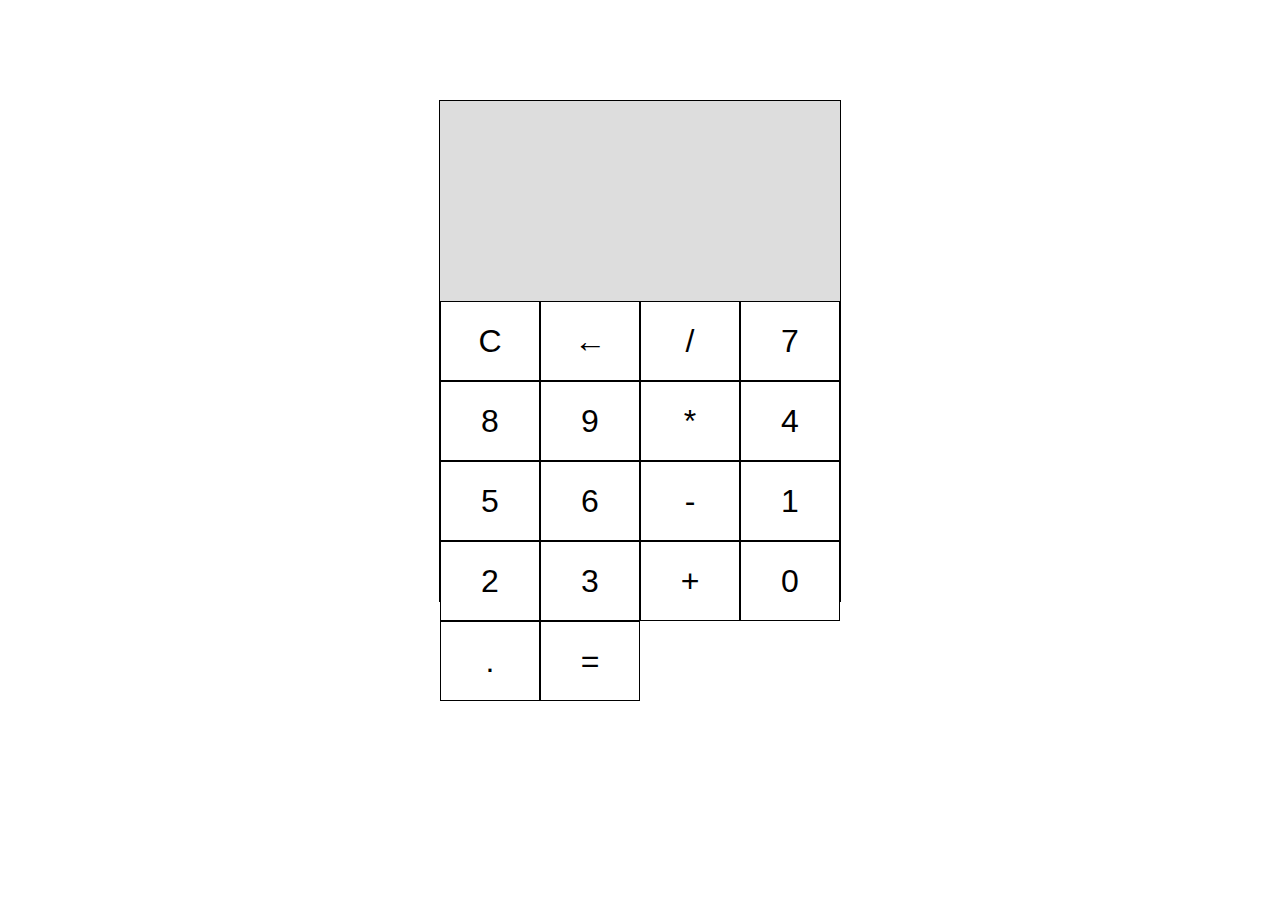
<file: Html/Calculator/Index.html>
<!DOCTYPE html>
<html lang="en">
<head>
    <meta charset="UTF-8">
    <meta http-equiv="X-UA-Compatible" content="IE=edge">
    <style>
        #calculator {
  width: 400px;
  height: 500px;
  margin: 100px auto;
  border: 1px solid #000;
}

.display {
  width: 100%;
  height: 200px;
  background-color: #ddd;
  padding: 10px;
  box-sizing: border-box;
  text-align: right;
  font-size: 2em;
}

.buttons {
  display: flex;
  flex-wrap: wrap;
}

button {
  width: 100px;
  height: 80px;
  background-color: #fff;
  border: 1px solid #000;
  font-size: 2em;
}

    </style>
    <meta name="viewport" content="width=device-width, initial-scale=1.0">
    <title>Document</title>
</head>
<body>
    <div id="calculator">
  <div class="display">
    <p id="expression"></p>
    <p id="result"></p>
  </div>
  <div class="buttons">
    <button id="clear">C</button>
    <button id="backspace">&larr;</button>
    <button id="divide">/</button>
    <button id="seven">7</button>
    <button id="eight">8</button>
    <button id="nine">9</button>
    <button id="multiply">*</button>
    <button id="four">4</button>
    <button id="five">5</button>
    <button id="six">6</button>
    <button id="subtract">-</button>
    <button id="one">1</button>
    <button id="two">2</button>
    <button id="three">3</button>
    <button id="add">+</button>
    <button id="zero">0</button>
    <button id="decimal">.</button>
    <button id="equals">=</button>
  </div>
</div>

<script>
const expressionDisplay = document.querySelector('#expression');
const resultDisplay = document.querySelector('#result');
console.log(resultDisplay)
const buttons = document.querySelectorAll('button');

let expression = '';

for (const button of buttons) {
  button.addEventListener('click', function() {
    switch (button.id) {
      case 'clear':
        expression = '';
        expressionDisplay.textContent = '';
        resultDisplay.textContent = '';
        break;
      case 'backspace':
        expression = expression.slice(0, -1);
        expressionDisplay.textContent = expression;
        break;
      case 'equals':
        try {
          resultDisplay.textContent = eval(expression);
          console.log(eval(expression))
        } catch (error) {
          resultDisplay.textContent = 'Error';
        }
        break;
      default:
        expression += button.textContent;
        expressionDisplay.textContent = expression;
        console.log(expression)
        break;
    }
  });
}

</script>
</body>
</html>
</file>
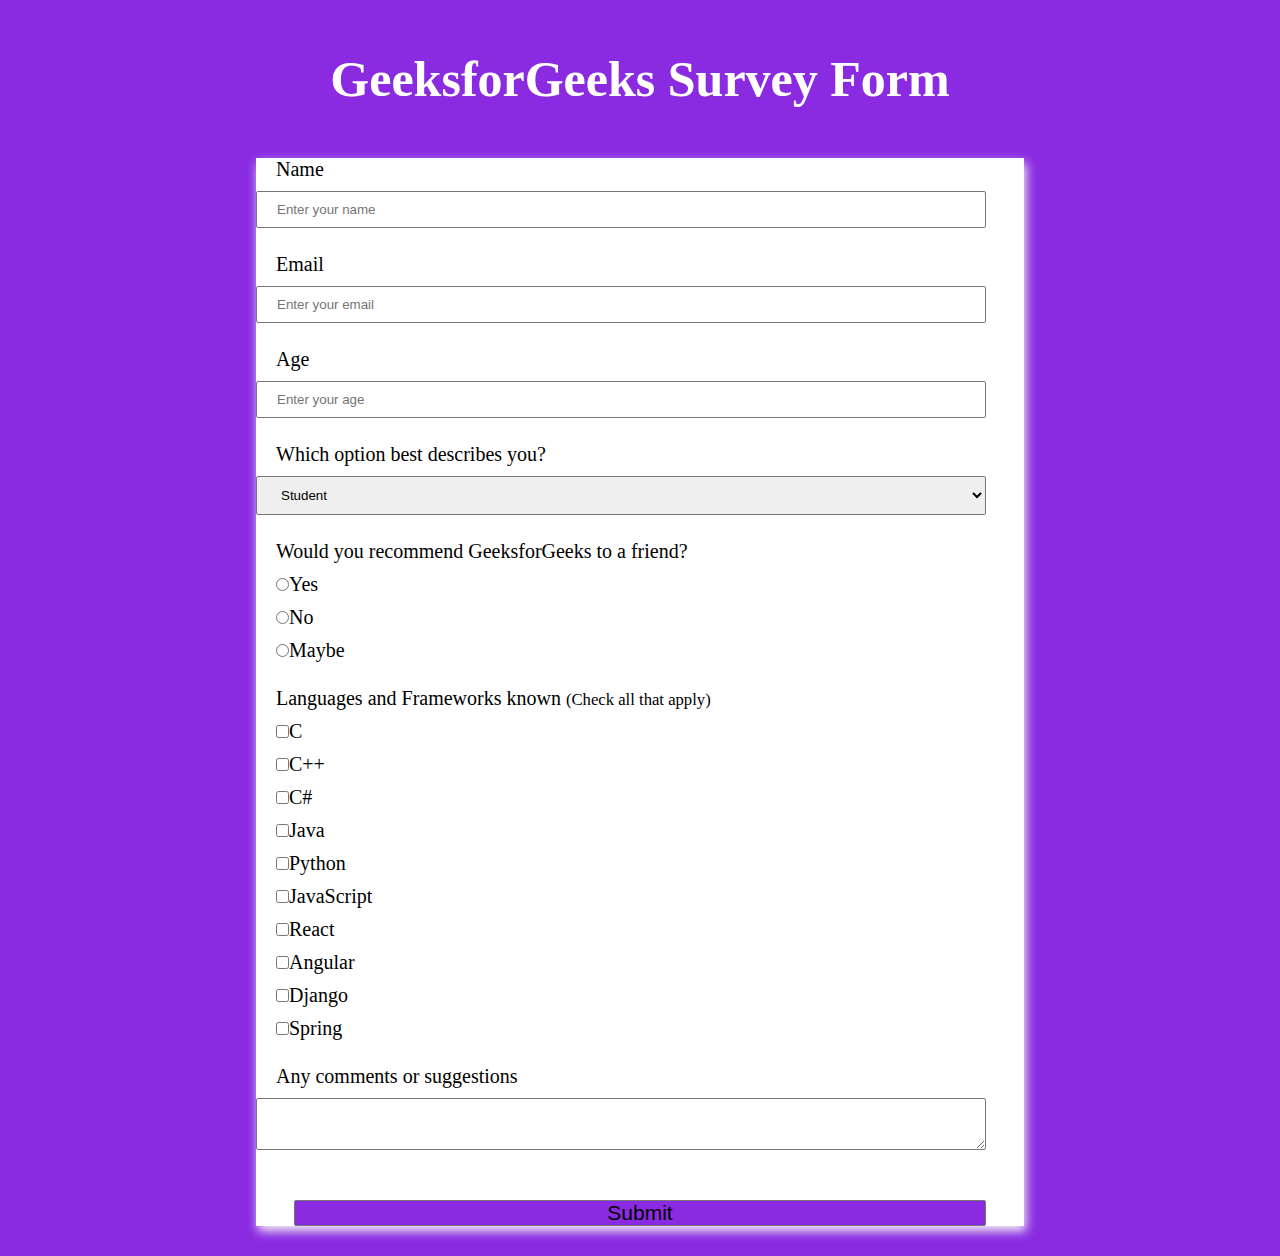
<file: Html/Survey form/survey.html>
<!DOCTYPE html>
<html lang="en">
<head>
    <meta charset="UTF-8">
    <meta http-equiv="X-UA-Compatible" content="IE=edge">
    <meta name="viewport" content="width=device-width, initial-scale=1.0">
    <link rel="stylesheet" href="Survry.css">
    <title>Document</title>
</head>
<body>
    <h1>GeeksforGeeks Survey Form</h1>
  
    <!-- Create Form -->
    <form id="form">
 
        <!-- Details -->
        <div class="form-control">
            <label for="name" id="label-name">
                Name
            </label>
 
            <!-- Input Type Text -->
            <input type="text"
                   id="name"
                   placeholder="Enter your name" />
        </div>
  
        <div class="form-control">
            <label for="email" id="label-email">
                Email
            </label>
 
            <!-- Input Type Email-->
            <input type="email"
                   id="email"
                   placeholder="Enter your email" />
        </div>
  
        <div class="form-control">
            <label for="age" id="label-age">
                Age
            </label>
 
            <!-- Input Type Text -->
            <input type="text"
                   id="age"
                   placeholder="Enter your age" />
        </div>
  
        <div class="form-control">
            <label for="role" id="label-role">
                Which option best describes you?
            </label>
             
            <!-- Dropdown options -->
            <select name="role" id="role">
                <option value="student">Student</option>
                <option value="intern">Intern</option>
                <option value="professional">
                    Professional
                </option>
                <option value="other">Other</option>
            </select>
        </div>
  
        <div class="form-control">
            <label>
                Would you recommend GeeksforGeeks
                to a friend?
            </label>
 
            <!-- Input Type Radio Button -->
            <label for="recommed-1">
                <input type="radio"
                       id="recommed-1"
                       name="recommed">Yes</input>
            </label>
            <label for="recommed-2">
                <input type="radio"
                       id="recommed-2"
                       name="recommed">No</input>
            </label>
            <label for="recommed-3">
                <input type="radio"
                       id="recommed-3"
                       name="recommed">Maybe</input>
            </label>
        </div>
  
        <div class="form-control">
            <label>Languages and Frameworks known
                <small>(Check all that apply)</small>
            </label>
            <!-- Input Type Checkbox -->
            <label for="inp-1">
                <input type="checkbox"
                       name="inp">C</input></label>
            <label for="inp-2">
                <input type="checkbox"
                       name="inp">C++</input></label>
            <label for="inp-3">
                <input type="checkbox"
                       name="inp">C#</input></label>
            <label for="inp-4">
                <input type="checkbox"
                       name="inp">Java</input></label>
            <label for="inp-5">
                <input type="checkbox"
                       name="inp">Python</input></label>
            <label for="inp-6">
                <input type="checkbox"
                       name="inp">JavaScript</input></label>
            <label for="inp-7">
                <input type="checkbox"
                       name="inp">React</input></label>
            <label for="inp-7">
                <input type="checkbox"
                       name="inp">Angular</input></label>
            <label for="inp-7">
                <input type="checkbox"
                       name="inp">Django</input></label>
            <label for="inp-7">
                <input type="checkbox"
                       name="inp">Spring</input></label>
        </div>
  
        <div class="form-control">
            <label for="comment">
                Any comments or suggestions
            </label>
 
            <!-- multi-line text input control -->
            <textarea name="comment" id="comment"
                placeholder="Enter your comment here">
            </textarea>
        </div>
  
        <!-- Multi-line Text Input Control -->
        <button type="submit" value="submit">
            Submit
        </button>
    </form>
</body>
</html>
</file>
<file: Html/Survey form/Survry.css>
*{
    padding: 0;
    margin: 0;
    box-sizing: border-box;
}

body{
    background-color: blueviolet;
}

h1{
    font-size: 50px;
    text-align: center;
    margin-left: auto;
    margin-right: auto;
    color: white;
    margin-top: 50px;
}

#form{
    background-color: white;
    width: 60vw;
    text-align: center;
    margin-left: auto;
    margin-right: auto;
    margin-top: 50px;
    box-shadow: 2px 5px 10px whitesmoke
}

.form-control {
    text-align: left;
    margin-bottom: 25px;
}

.form-control label {
    display: block;
    margin-bottom: 10px;
    padding-left: 20px;
    font-size: 20px;
}

.form-control input,.form-control select,.form-control textarea {
    border: 1px solid #777;
    border-radius: 2px;
    padding: 10px;
    display: block;
    width: 95%;
    padding-left: 20px;
}

.form-control input[type="radio"],.form-control input[type="checkbox"] {
    display: inline-block;
    width: auto;
}

button {
    background-color: blueviolet;
    border: 1px solid #777;
    border-radius: 2px;
    font-size: 21px;
    display: block;
    width: 90%;
    margin-top: 50px;
    margin-bottom: 30px;
    cursor: pointer;
    margin-left: auto;
    margin-right: auto;
}
</file>
